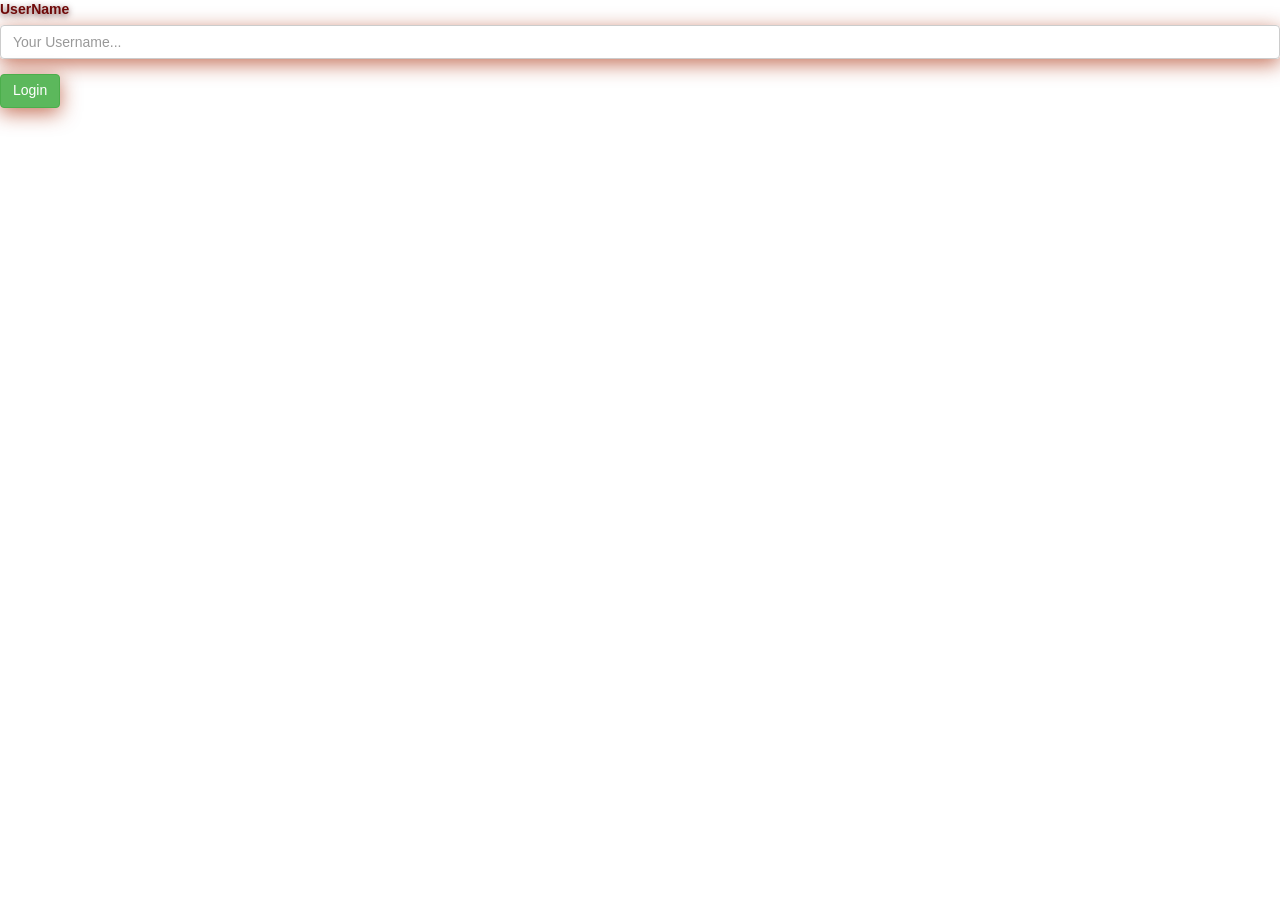
<file: index.html>
<!doctype html>
<html>
  <head>
    <meta charset="utf-8">
    <meta name="viewport" content="width=device-width, initial-scale=1, minimal-ui">
    <title>notes 7 2 React</title>
    <link rel="stylesheet" href="css/app.css">
  </head>
  <body>

    <div id="app">

      
    </div>

    <script src="js/bundle.js"></script>
  </body>
</html>
</file>
